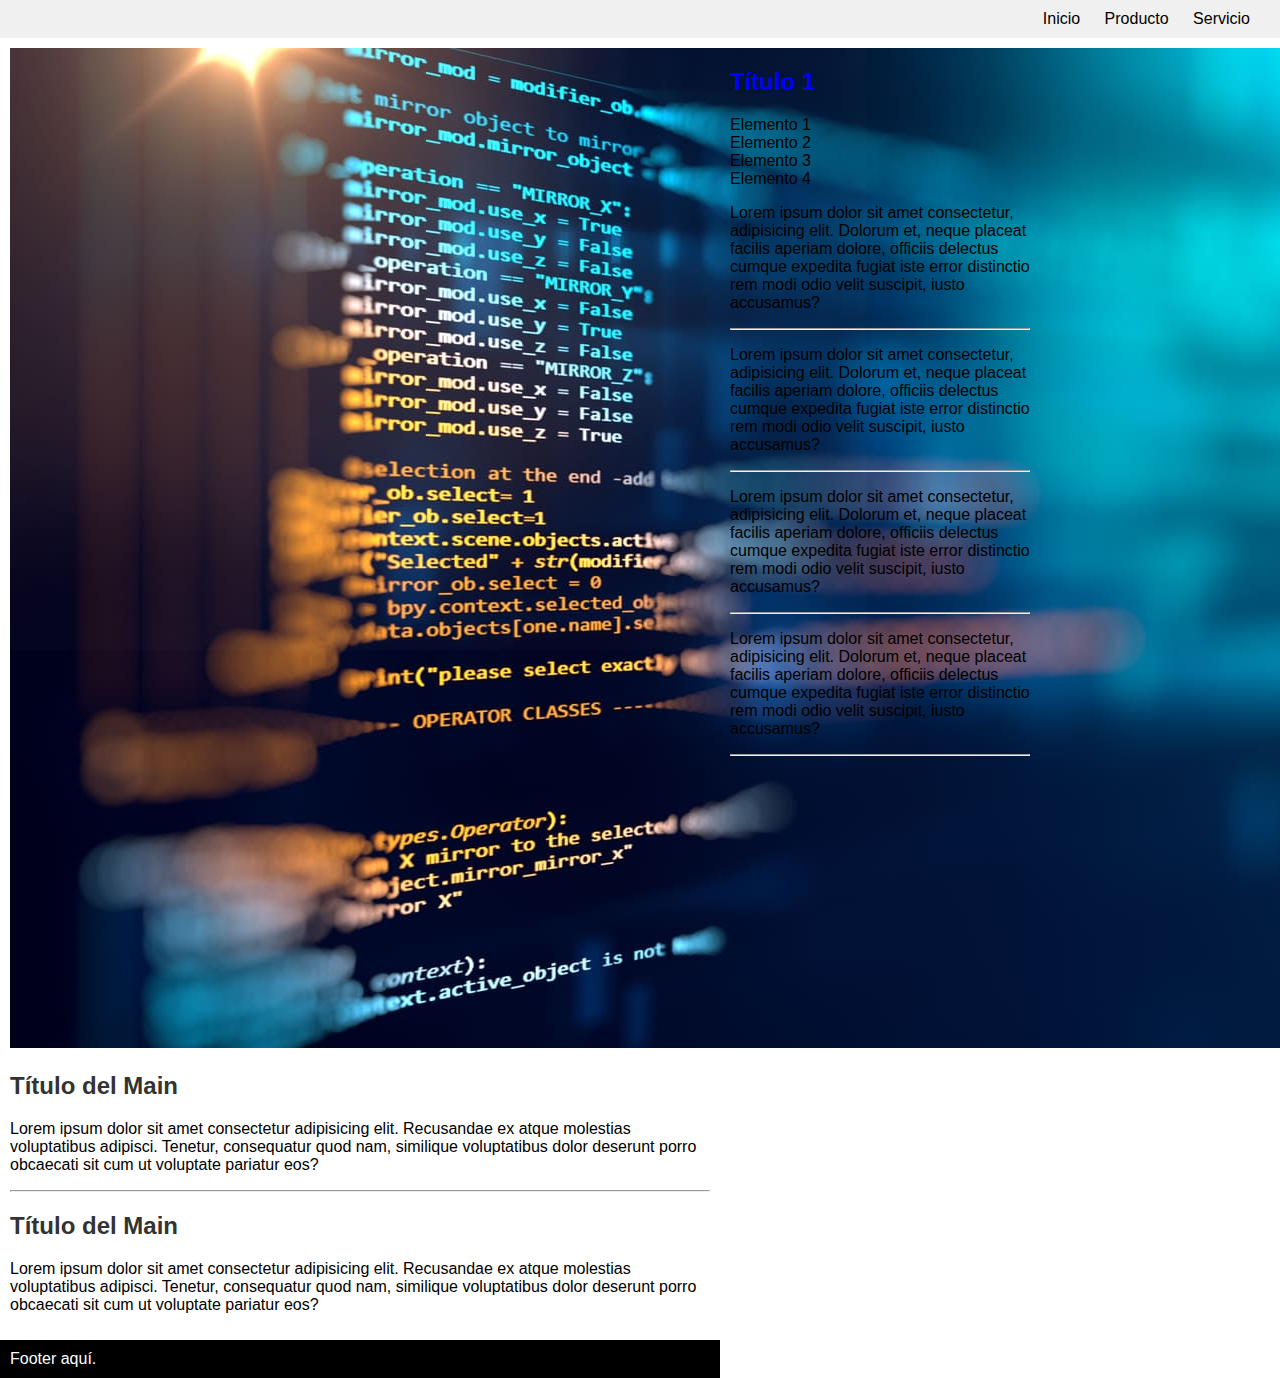
<file: index.html>
<!DOCTYPE html>
<html lang="en">
<head>
    <meta charset="UTF-8">
    <meta name="viewport" content="width=device-width, initial-scale=1.0">
    <link rel="stylesheet" href="./assets/style/estilo.css">
    <title>Document</title>
</head>
<body>
    <header>
        <nav>
            <ul>
                <li><a href="index.html">Inicio</a></li>
                <li><a href="index1.html">Producto</a></li>
                <li><a href="index2.html">Servicio</a></li>
            </ul>
        </nav>
    </header>
    
    <section class="content">
        <main>
            <div>
                <img src="./assets/images/5-etapas-del-proceso-de-desarrollo-de-software.jpg" alt="">
            </div>
            <h2>Título del Main</h2>
            <p>Lorem ipsum dolor sit amet consectetur adipisicing elit. Recusandae ex atque molestias voluptatibus adipisci. Tenetur, consequatur quod nam, similique voluptatibus dolor deserunt porro obcaecati sit cum ut voluptate pariatur eos?</p>
            <hr>
            <h2>Título del Main</h2>
            <p>Lorem ipsum dolor sit amet consectetur adipisicing elit. Recusandae ex atque molestias voluptatibus adipisci. Tenetur, consequatur quod nam, similique voluptatibus dolor deserunt porro obcaecati sit cum ut voluptate pariatur eos?</p>

        </main>

        <aside>
            <h2>Título 1</h2>
            <ul>
                <li><a href="#">Elemento 1</a></li>
                <li><a href="#">Elemento 2</a></li>
                <li><a href="#">Elemento 3</a></li>
                <li><a href="#">Elemento 4</a></li>
            </ul>
            <p>Lorem ipsum dolor sit amet consectetur, adipisicing elit. Dolorum et, neque placeat facilis aperiam dolore, officiis delectus cumque expedita fugiat iste error distinctio rem modi odio velit suscipit, iusto accusamus?</p>
            <hr>
            <p>Lorem ipsum dolor sit amet consectetur, adipisicing elit. Dolorum et, neque placeat facilis aperiam dolore, officiis delectus cumque expedita fugiat iste error distinctio rem modi odio velit suscipit, iusto accusamus?</p>
            <hr>
            <p>Lorem ipsum dolor sit amet consectetur, adipisicing elit. Dolorum et, neque placeat facilis aperiam dolore, officiis delectus cumque expedita fugiat iste error distinctio rem modi odio velit suscipit, iusto accusamus?</p>
            <hr>
            <p>Lorem ipsum dolor sit amet consectetur, adipisicing elit. Dolorum et, neque placeat facilis aperiam dolore, officiis delectus cumque expedita fugiat iste error distinctio rem modi odio velit suscipit, iusto accusamus?</p>
            <hr>
        </aside>
        

    </section>
    
    <footer>
        <p>Footer aquí.</p>
    </footer>
</body>
</html>
</file>
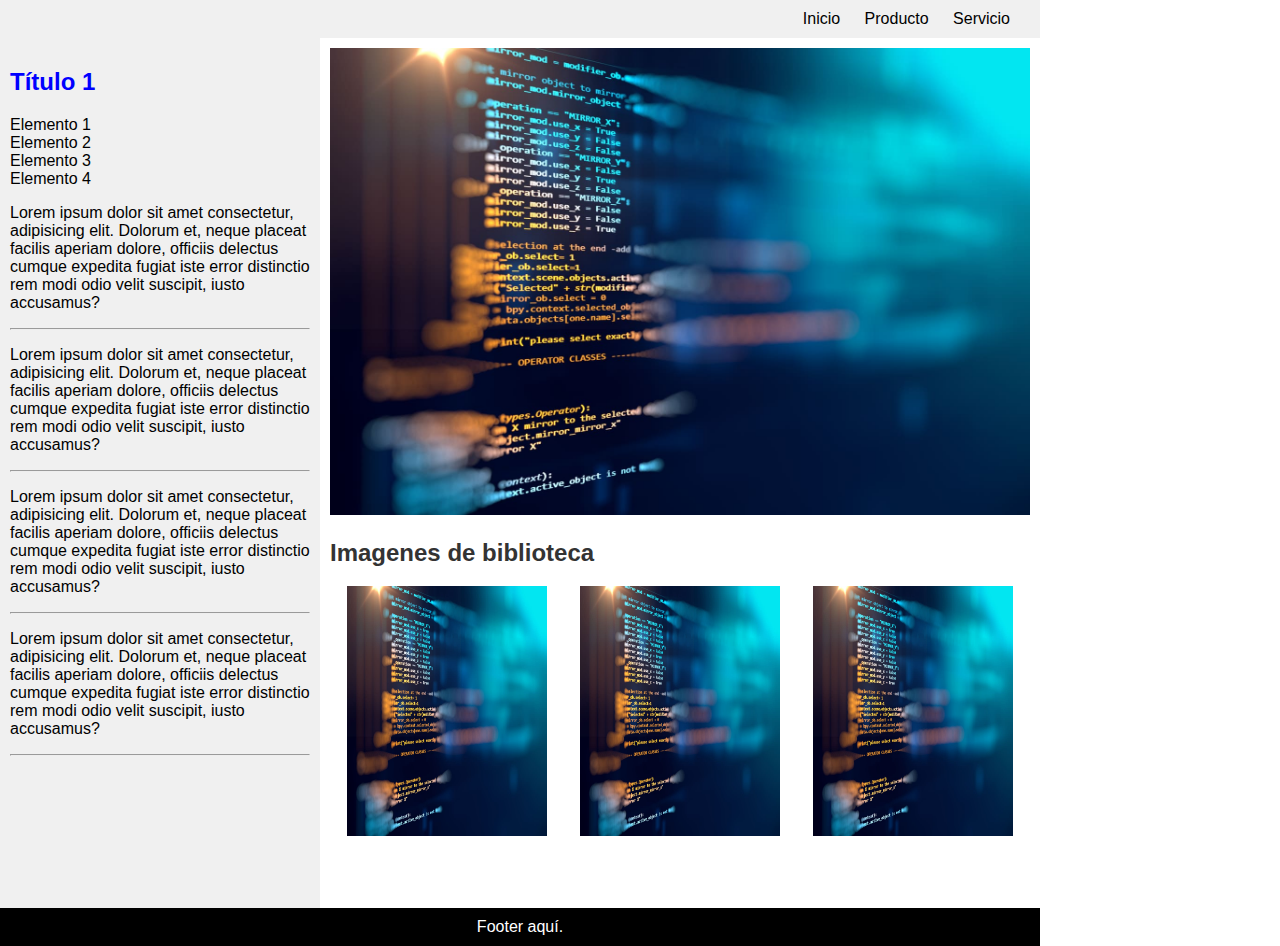
<file: index1.html>
<!DOCTYPE html>
<html lang="en">
<head>
    <meta charset="UTF-8">
    <meta name="viewport" content="width=device-width, initial-scale=1.0">
    <link rel="stylesheet" href="./assets/style/estilo1.css">
    <title>Document</title>
</head>
<body>
    <header>
        <nav>
            <ul>
                <li><a href="index.html">Inicio</a></li>
                <li><a href="index1.html">Producto</a></li>
                <li><a href="index2.html">Servicio</a></li>
            </ul>
        </nav>
    </header>
    
    <section class="content">
            <aside>
                <h2>Título 1</h2>
                <ul>
                    <li><a href="#">Elemento 1</a></li>
                    <li><a href="#">Elemento 2</a></li>
                    <li><a href="#">Elemento 3</a></li>
                    <li><a href="#">Elemento 4</a></li>
                </ul>
                <p>Lorem ipsum dolor sit amet consectetur, adipisicing elit. Dolorum et, neque placeat facilis aperiam dolore, officiis delectus cumque expedita fugiat iste error distinctio rem modi odio velit suscipit, iusto accusamus?</p>
                <hr>
                <p>Lorem ipsum dolor sit amet consectetur, adipisicing elit. Dolorum et, neque placeat facilis aperiam dolore, officiis delectus cumque expedita fugiat iste error distinctio rem modi odio velit suscipit, iusto accusamus?</p>
                <hr>
                <p>Lorem ipsum dolor sit amet consectetur, adipisicing elit. Dolorum et, neque placeat facilis aperiam dolore, officiis delectus cumque expedita fugiat iste error distinctio rem modi odio velit suscipit, iusto accusamus?</p>
                <hr>
                <p>Lorem ipsum dolor sit amet consectetur, adipisicing elit. Dolorum et, neque placeat facilis aperiam dolore, officiis delectus cumque expedita fugiat iste error distinctio rem modi odio velit suscipit, iusto accusamus?</p>
                <hr>
            </aside>

            <main>
                <div>
                    <img src="./assets/images/5-etapas-del-proceso-de-desarrollo-de-software.jpg" alt="">
                </div>
                <h2>Imagenes de biblioteca</h2>
                <div class="content-img">
                    <div class="imagen-peq">
                        <img src="./assets/images/5-etapas-del-proceso-de-desarrollo-de-software.jpg" alt="">
                    </div>                
                    <div class="imagen-peq">
                        <img src="./assets/images/5-etapas-del-proceso-de-desarrollo-de-software.jpg" alt="">
                    </div>                
                    <div class="imagen-peq">
                        <img src="./assets/images/5-etapas-del-proceso-de-desarrollo-de-software.jpg" alt="">
                    </div>
                </div>
                
            </main>
    </section>
    
    <footer>
        <p>Footer aquí.</p>
    </footer>
</body>
</html>
</file>
<file: assets/style/estilo.css>
body {
    font-family: Arial, sans-serif;
    margin: 0;
    padding: 0;
}

header {
    background-color: #f0f0f0;
    padding: 10px;
}

nav {
    display: flex;
    justify-content: end;
}
nav ul {
    list-style-type: none;
    margin: 0;
    padding: 0;
}

nav ul li {
    display: inline;
    margin-right: 20px;
}

nav ul li a {
    text-decoration: none;
    color: black;
}

nav ul li a:hover {
    color: red;
}
.content {
    display: flex;
    
}
aside {
    width: 300px;
    float: left;
    padding: 10px;
}

aside h2 {
    color: blue;
}

aside ul {
    list-style-type: none;
    padding: 0;
}

aside ul li a {
    text-decoration: none;
    color: black;
}

aside ul li a:hover {
    color: green;
}

main {
    width: 700px;
    float: left;
    padding: 10px;
}

main h2 {
    color: #333;
}

footer {
    width: 700px;
    float: left;
    background-color: black;
    color: white;
    padding: 10px;
}

footer p {
    margin: 0;
}
</file>
<file: assets/style/estilo1.css>
body {
    font-family: Arial, sans-serif;
    margin: 0;
    padding: 0;
}

header {
    background-color: #f0f0f0;
    padding: 10px;
    width: 1020px;
}

nav {
    display: flex;
    justify-content: end;
}
nav ul {
    list-style-type: none;
    margin: 0;
    padding: 0;
}

nav ul li {
    display: inline;
    margin-right: 20px;
}

nav ul li a {
    text-decoration: none;
    color: black;
}

nav ul li a:hover {
    color: red;
}
.content {
    display: flex;
}

main {
    width: 700px;
    padding: 10px;
}

main div {
    max-width: 100%;
    overflow: hidden;
}

main div img {
    max-width: 100%;
    height: auto;
}

.content-img {
    display: flex;
    flex-direction: row;
    justify-content: space-around;

    width: 700px;

}
.content-img img {
    width: 200px;
    height: 250px;

}
aside {
    width: 300px;
    padding: 10px;
    background-color: #f0f0f0;
    height: 850px;
}

aside h2 {
    color: blue;
}

aside ul {
    list-style-type: none;
    padding: 0;
}

aside ul li a {
    text-decoration: none;
    color: black;
}

aside ul li a:hover {
    color: green;
}

main {
    width: 700px;
    float: left;
    padding: 10px;
}

main h2 {
    color: #333;
}

footer {
    display: flex;
    justify-content: center;
    width: 700px;
    background-color: black;
    color: white;
    padding: 10px;
    width: 1020px;

}

footer p {
    margin: 0;

}
</file>
